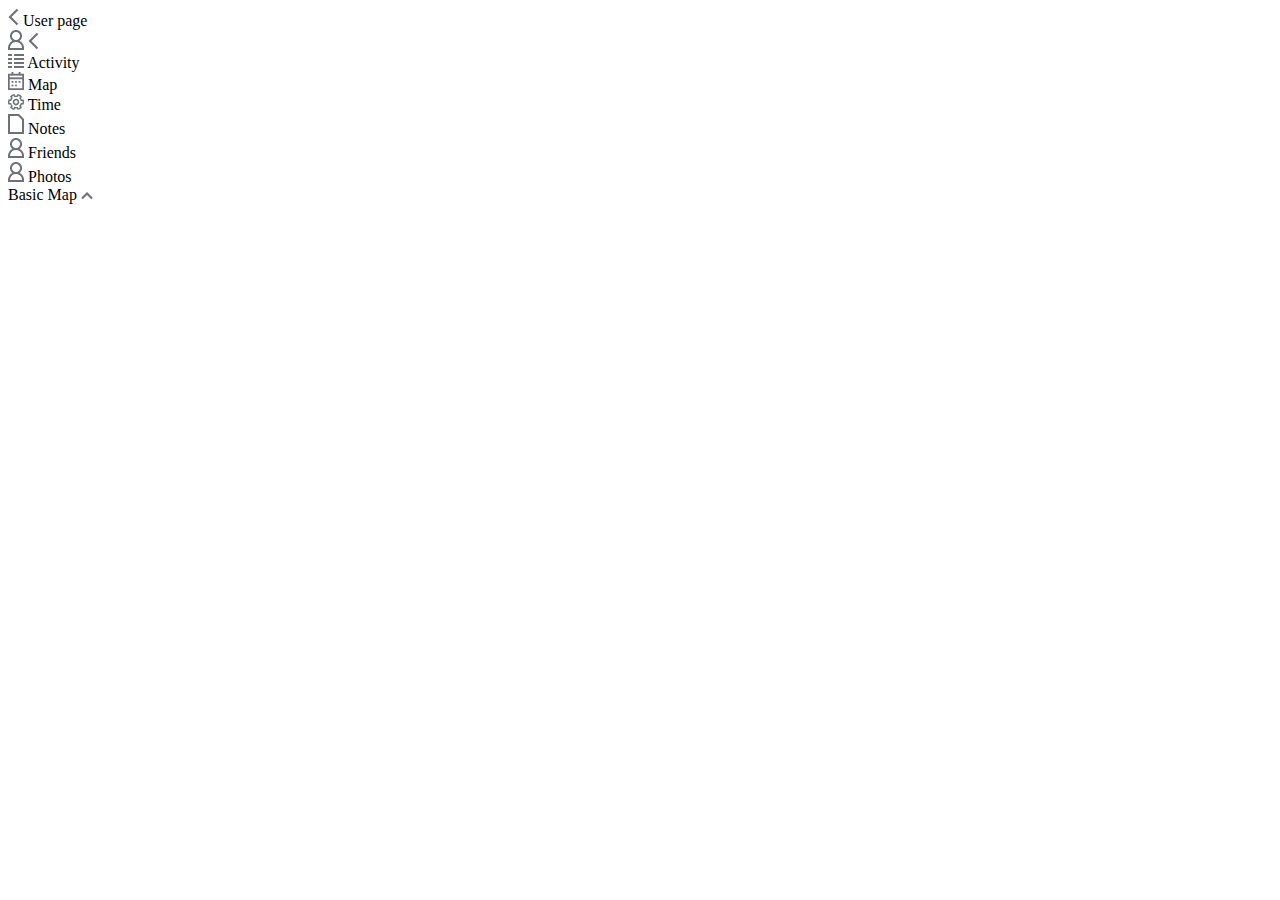
<file: src/location.html>
<!DOCTYPE html>
<html lang="en">
<head>
    <meta charset="UTF-8">
</head>
<body>
    <div class="title">
        <div class="high-title">
            <div class="left-items-container">
                <img src="img/icon/arrow.png"/>
                <span>User page</span>
            </div>
            <div class="right-items-container">
                <img src="img/icon/man.png">
                <img src="img/icon/arrow.png"/>
            </div>
        </div>
        <div class="low-title">
            <div class="low-title-right-items-container">
                <div class="low-title-right-items-container-activity-container">
                    <img src="img/icon/activity.png" class="one">
                    <span class="profile" onclick=load_index()>Activity</span>
                </div>
                <div class="low-title-right-items-container-map-container">
                    <img src="img/icon/map.png">
                    <span class="map">Map</span>
                </div>
                <div class="low-title-right-items-container-time-container">
                    <img src="img/icon/setting.png">
                    <span class="time" onclick=load_time()>Time</span>
                </div>
            </div>
            <div class="low-title-left-items-container">
                <div>
                    <img src="img/icon/document.png" class="one">
                    <span>Notes</span>
                </div>
                <div>
                    <img src="img/icon/man.png">
                    <span>Friends</span>
                </div>
                <div>
                    <img src="img/icon/man.png">
                    <span>Photos</span>
                </div>
            </div>
        </div>
    </div>
    <div class="main-content">
        <div class="map-title">
            <span>Basic Map</span>
            <img src="img/icon/arrow-up.png">
        </div>
        <div id="map">

        </div>
    </div>
</body>
</html>
</file>
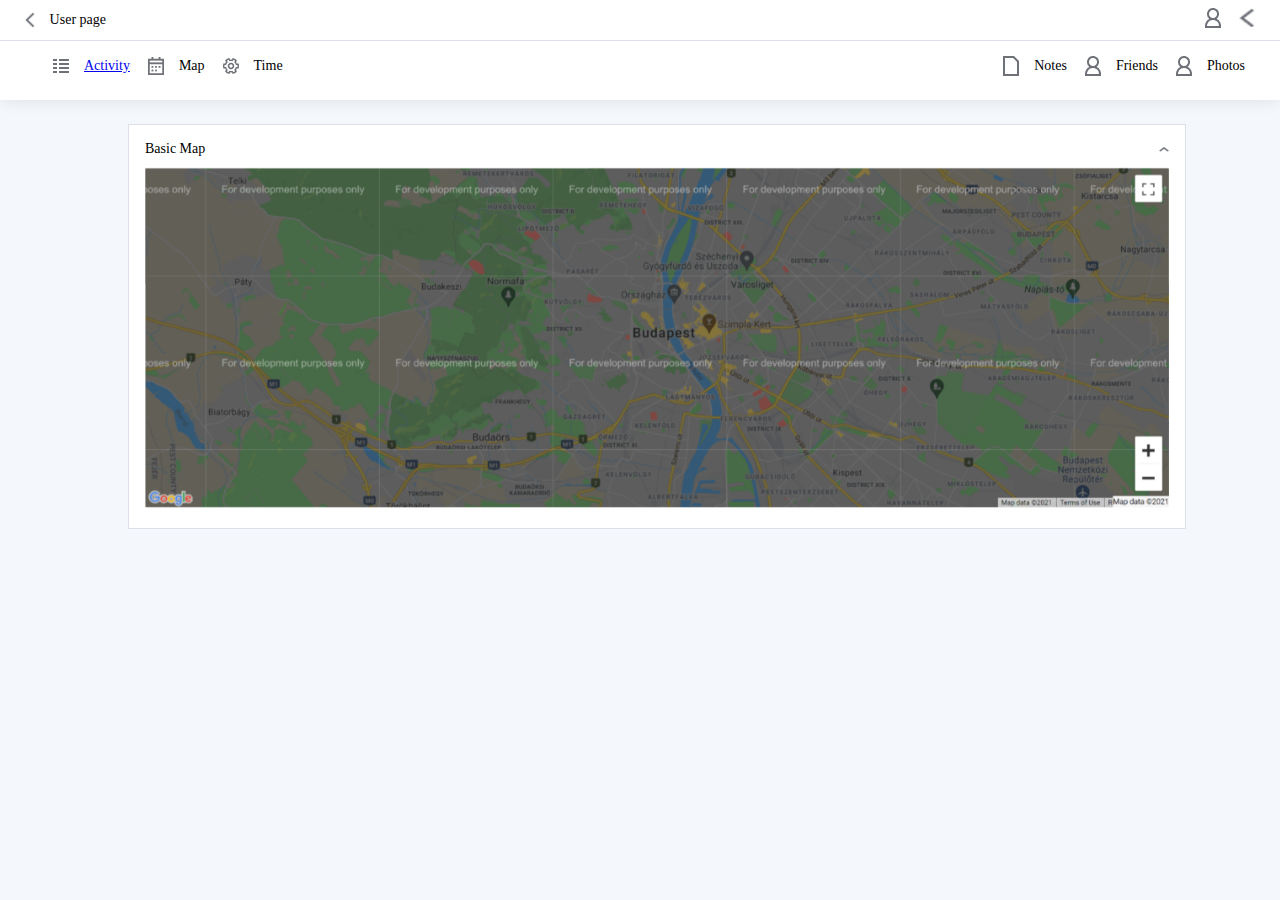
<file: src/html/location.html>
<!DOCTYPE html>
<html lang="en">
<head>
    <link rel="stylesheet" href="../css/all-title.css">
    <link rel="stylesheet" href="../css/map-style.css">
    <meta charset="UTF-8">
    <title>Title</title>
</head>
<body onresize="get_change()">
    <div class="title">
        <div class="high-title">
            <div class="left-items-container">
                <img src="../img/icon/arrow.png"/>
                <span>User page</span>
            </div>
            <div class="right-items-container">
                <img src="../img/icon/man.png">
                <img src="../img/icon/arrow.png"/>
            </div>
        </div>
        <div class="low-title">
            <div class="low-title-right-items-container">
                <img src="../img/icon/activity.png" class="one">
                <a href="index.html"><span>Activity</span></a>
                <img src="../img/icon/map.png">
                <a class="now"><span>Map</span></a>
                <img src="../img/icon/setting.png">
                <a><span>Time</span></a>
            </div>
            <div class="low-title-left-items-container">
                <img src="../img/icon/document.png" class="one">
                <span>Notes</span>
                <img src="../img/icon/man.png">
                <span>Friends</span>
                <img src="../img/icon/man.png">
                <span>Photos</span>
            </div>
        </div>
    </div>
    <div class="main-content">
        <div class="map-title">
            <span>Basic Map</span>
            <img src="../img/icon/arrow-up.png">
        </div>
        <div class="image-container">
            <img src="../img/photo/budapest_map.png">
        </div>
    </div>
</body>
</html>
</file>
<file: src/css/all-title.css>
body{
    font-family: Roboto;
    font-style: normal;
    font-weight: normal;
    font-size: 14px;
    background:#F4F7FB;
    margin: 0px;

}
.low-title div{
    display: flex;
    align-items: center;
    border-radius: 12px;
    padding-left: 0px;
    padding-right: 10px;
    margin-left: 10px;
    min-height: 30px
}
.low-title-right-items-container-activity-container:hover{
    box-shadow: 0px 1px 10px 1px rgba(34, 60, 80, 0.2) inset;
    transition: .3s;
    opacity: 1;
    cursor:pointer;
}
.low-title-right-items-container-map-container:hover{
    box-shadow: 0px 1px 10px 1px rgba(34, 60, 80, 0.2) inset;
    transition: .3s;
    opacity: 1;
    cursor:pointer;
}
.low-title-right-items-container-time-container:hover{
    box-shadow: 0px 1px 10px 1px rgba(34, 60, 80, 0.2) inset;
    transition: .3s;
    opacity: 1;
    cursor:pointer;
}
.low-title-right-items-container-activity-container.active{
    display: flex;
    align-items: center;
    /* flex-direction: column; */
    box-shadow: 0px 0px 16px 36px rgba(21, 100, 161, 0.2) inset;

}

.low-title-right-items-container-map-container.active{
    display: flex;
    align-items: center;
    /* flex-direction: column; */
    box-shadow: 0px 0px 16px 36px rgba(21, 100, 161, 0.2) inset;
}
.low-title-right-items-container-time-container.active{
    display: flex;
    align-items: center;
    /* flex-direction: column; */
    box-shadow: 0px 0px 16px 36px rgba(21, 100, 161, 0.2) inset;
}
.title{
    background: white;
    min-height: 100px;
    box-shadow: 0px 0px 16px rgba(0, 0, 0, 0.1);
}
.title span{
    margin-top: 0px;
    margin-bottom: 0px;
    margin-left:15px
}
span{
    margin-top: 0px;
    margin-bottom: 0px;
}
.high-title{
    padding: 0px 25px 0px 25px;
    height: 40px;
    display: flex;
    border-bottom: 1px solid #DDE0E6;
    justify-content: space-between;
    align-items: center;
}
.low-title{
    padding-left: 25px;
    padding-right: 25px;
    min-height: 50px;
    display: flex;
    align-items: center;
    justify-content: space-between;
}
.left-items-container{
    display: flex;
    justify-content: space-between;
}

.low-title img{
    margin-left: 18px;
}
.right-items-container img{
    width: 16px;
    height: 20px;
    margin-left: 15px;
}
.left-items-container img{
    width:9.62px;
    height:16.41px;
}
p{
    margin-top: 0px;
    margin-bottom: 0px;
    color: #6E7178
}
</file>
<file: src/css/map-style.css>
.main-content{
    width: 80%;
    margin-right: 10%;
    margin-left: 10%;
    margin-top: 24px;
    padding: 16px;
    border: 1px solid #DDE0E6;
    background: white;
}
.map-title{
    display: flex;
    justify-content: space-between;
    margin-bottom: 10px;
    align-items: center;
}
#map{
    position: relative;
    overflow: hidden;
    height: 600px;
}
.map-title img{
    width: 10px;
    height: 5px;
}
.image-container{
    text-align: center;
    width: 100%;
}
.image-container img{
    max-width:100%;
    height:auto;
}
</file>
